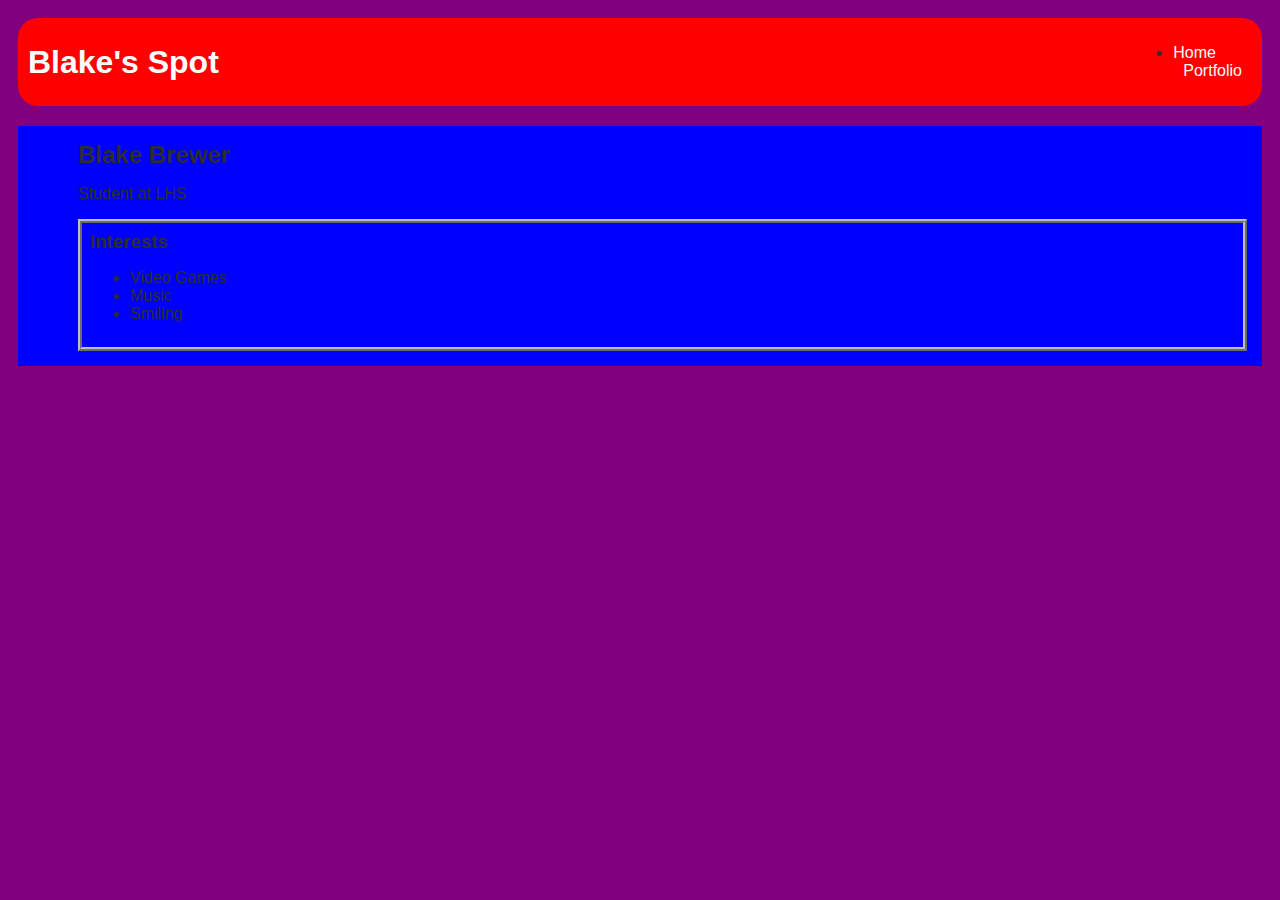
<file: index.html>
<!DOCTYPE HTML>
<html>
    <head>
        <title>Blake's Webpage</title>
        <link rel="stylesheet" href="style.css">
    </head>

    <body>
        <!-- All content goes here -->
        <div> 
            <nav>
                <h1>Blake's Spot</h1>
                <ul id="nav-li">
                    <li class="nav-ul">
                        <a href="index.html">Home</a>
                    </li>
                    <li class="nav-li">
                        <a href="portfolio.html">Portfolio</a>
                    </li>
                </ul>
            </nav>
    
            <main>
                <!-- Sidebar section -->
                <div class="sidebar">
          
                </div>
          
                <!-- Content section -->
                <div class="content">
                    <h2>Blake Brewer</h2>
                    <p>Student at LHS</p>
                
                   <!-- Content Section-->   
                    
                   
                   <div id="interests">
                 <h3>Interests</h3>
                      <ul>
                         <li>Video Games</li>
                        <li>Music</li>
                        <li>Smiling</li>
          </ul>
        </div>
    </div>
                </main>
                
            </div>
        </body>
        </html>
</file>
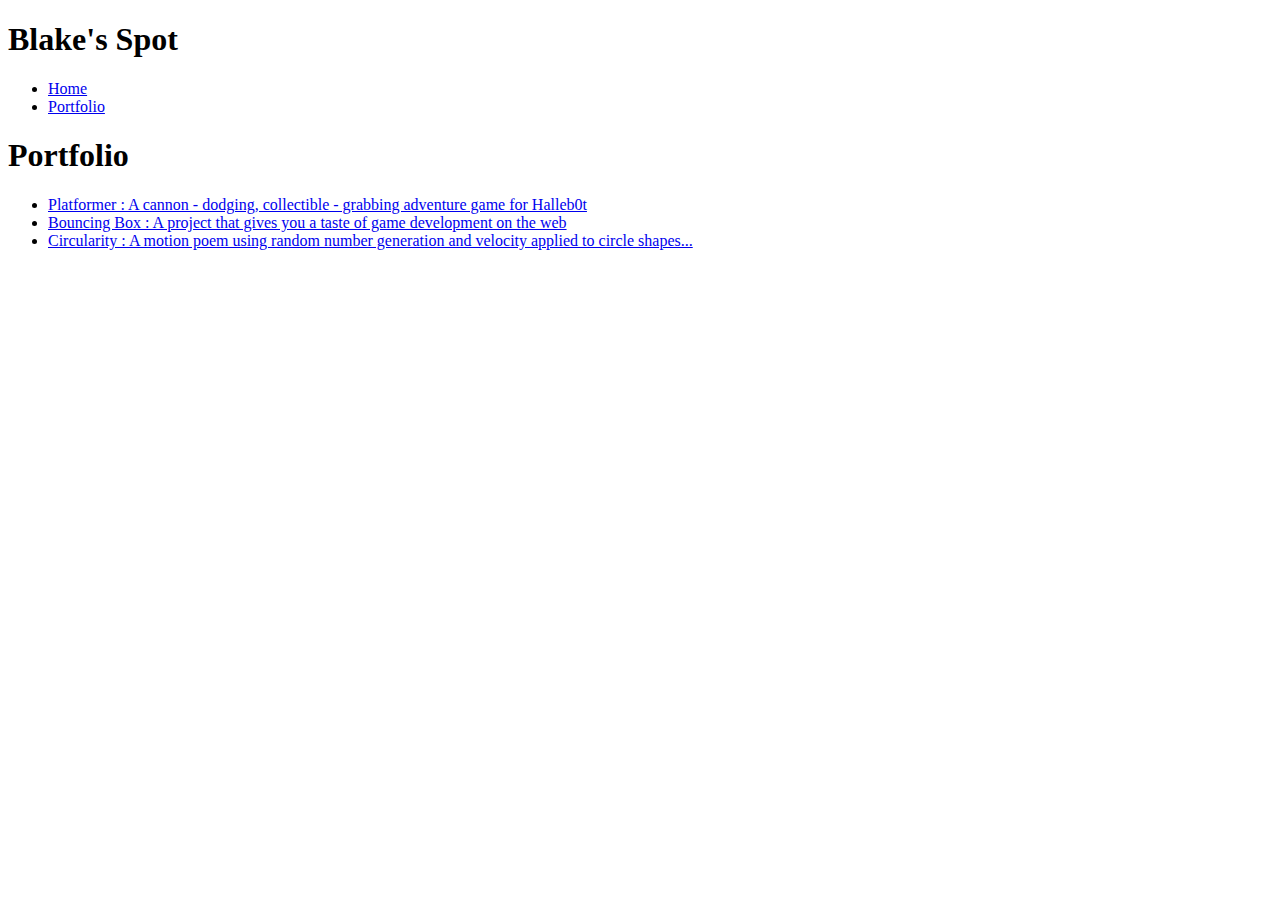
<file: portfolio.html>
<!DOCTYPE HTML>
<html>
    <head>
        <title>Blake's Webpage</title>
        <link rel=""stylesheet" href="style.css">
    </head>

    <body>
        <!-- All content goes here -->
        <div> 
            <nav>
                <h1>Blake's Spot</h1>
                <ul id="nav-ul">
                    <li class="nav-ul">
                        <a href="index.html">Home</a>
                    </li>
                    <li class="nav-ul">
                        <a href="portfolio.html">Portfolio</a>
                    </li>
                </ul>
            </nav>
            <nav>
            <main>
                <div class="content">
                    <h1>Portfolio</h1>
                    <ul id="portfolio">
                        <li><a href="projects/platformer/">Platformer : A cannon - dodging, collectible - grabbing adventure game for Halleb0t</a></li>
                        <li><a href="projects/bouncing-box/">Bouncing Box : A project that gives you a taste of game development on the web </a></li>
                        <li><a href="projects/circularity/">Circularity : A motion poem using random number generation and velocity applied to circle shapes...</a></li>
                    </ul>
                </div>
            </main>
        </body>
        </html>
</file>
<file: style.css>
body {
    background: purple;
    color: rgb(45, 45, 45);
    padding: 10px;
    font-family: arial;
}
#all-contents {
  max-width: 800px;
    margin: auto;
}

/* navigation menu */
nav {
    background: red;
   margin: 0 auto;
   margin-bottom: 20px;
    display: flex;
    padding: 10px;
    border-radius: 20px;
}
h1 {
    display: flex;
    align-items: center;
    color: white;
    flex: 1;
    margin: 0;
}
#nav-ul {
    list-style-image: none;
}
.nav-li {
    display: inline-block;
    padding: 0 10px;
}
a {
    text-decoration: none;
    color: #fff;
}

/* main container area beneath menu */
main {
    background: blue;
    display: flex;
}
.sidebar {
    margin-right: 25px;
    padding: 10px;
}
.sidebar-img {
    width: 200px;
}
.content {
    flex: 1;
    padding: 15px;
}

/* portfolio styles */
#interests {
    border: 4px silver ridge;
    padding: 8px;
}
h2, h3 {
    margin: 0px;
}
         /* portfolio styles */
         .content h1 {
            color: black;
        }

        #portfolio {
            list-style-type: none;
            padding-left: 0;
        }

        #portfolio li {
            background: #fff;
            padding: 10px;
            border-radius: 10px;
            margin-bottom: 10px;
        }

        #portfolio li:hover {
            background: #eee;
        }

        #portfolio a {
            text-decoration: none;
            color: #454545;
        }
</file>
